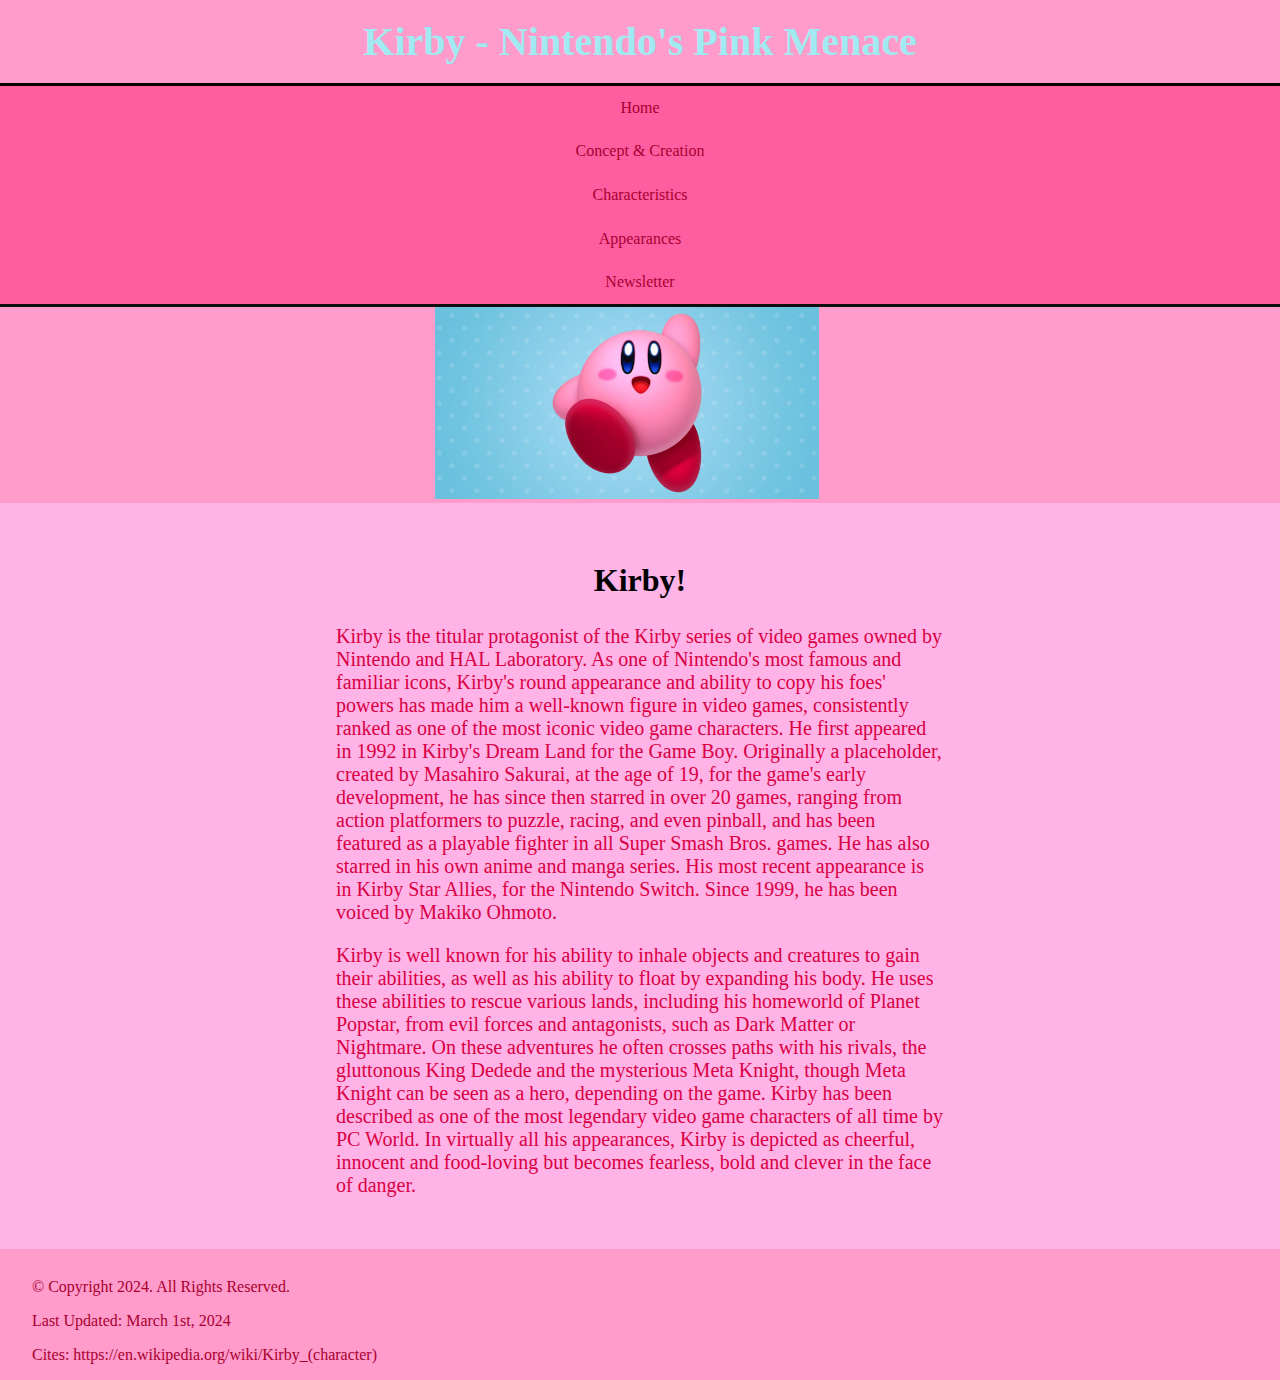
<file: index.html>
<!doctype html>
<!--
Student Name: Hunter Dettmer
File Name: index.html
Date Created: 02/27/2024
-->
<html lang="en">
<head>
	<meta charset="UTF-8">
	<title>Kirby! - Home</title>
	<link rel="stylesheet" href="css/styles.css">
</head>

<body>
	<div id="container">
		<!-- Header Content -->
		<header id="header">
			<a href="index.html">
				<h1>Kirby - Nintendo's Pink Menace</h1>
			</a>
		</header>
		
		<!-- Navigation Links -->
		<nav>
			<ul>
				<li><a href="index.html">Home</a></li>
				<li><a href="conceptCreation.html">Concept &amp; Creation</a></li>
				<li><a href="characteristics.html">Characteristics</a></li>
				<li><a href="appearances.html">Appearances</a></li>
				<li><a href="newsletter.html">Newsletter</a></li>
			</ul>
		</nav>
		
		<!-- Header Image -->
		<img src="images/index.jpg" alt="Kirby in his victory pose" id="hero-index">
		
		<!-- Main Page Content -->
		<main>
			<h2>Kirby!</h2>
			<p>Kirby is the titular protagonist of the Kirby series of video games owned by Nintendo and HAL Laboratory. As one of Nintendo's most famous and familiar icons, Kirby's round appearance and ability to copy his foes' powers has made him a well-known figure in video games, consistently ranked as one of the most iconic video game characters. He first appeared in 1992 in Kirby's Dream Land for the Game Boy. Originally a placeholder, created by Masahiro Sakurai, at the age of 19, for the game's early development, he has since then starred in over 20 games, ranging from action platformers to puzzle, racing, and even pinball, and has been featured as a playable fighter in all Super Smash Bros. games. He has also starred in his own anime and manga series. His most recent appearance is in Kirby Star Allies, for the Nintendo Switch. Since 1999, he has been voiced by Makiko Ohmoto.</p>

			<p>Kirby is well known for his ability to inhale objects and creatures to gain their abilities, as well as his ability to float by expanding his body. He uses these abilities to rescue various lands, including his homeworld of Planet Popstar, from evil forces and antagonists, such as Dark Matter or Nightmare. On these adventures he often crosses paths with his rivals, the gluttonous King Dedede and the mysterious Meta Knight, though Meta Knight can be seen as a hero, depending on the game. Kirby has been described as one of the most legendary video game characters of all time by PC World. In virtually all his appearances, Kirby is depicted as cheerful, innocent and food-loving but becomes fearless, bold and clever in the face of danger.</p>
		</main>
		
		<!-- Footer Section -->
		<footer>
			<p>&copy; Copyright 2024. All Rights Reserved.</p>
			<p>Last Updated: March 1st, 2024</p>
			<p>Cites: <a href="https://en.wikipedia.org/wiki/Kirby_(character)">https://en.wikipedia.org/wiki/Kirby_(character)</a></p>
		</footer>
	</div>
</body>
</html>
</file>
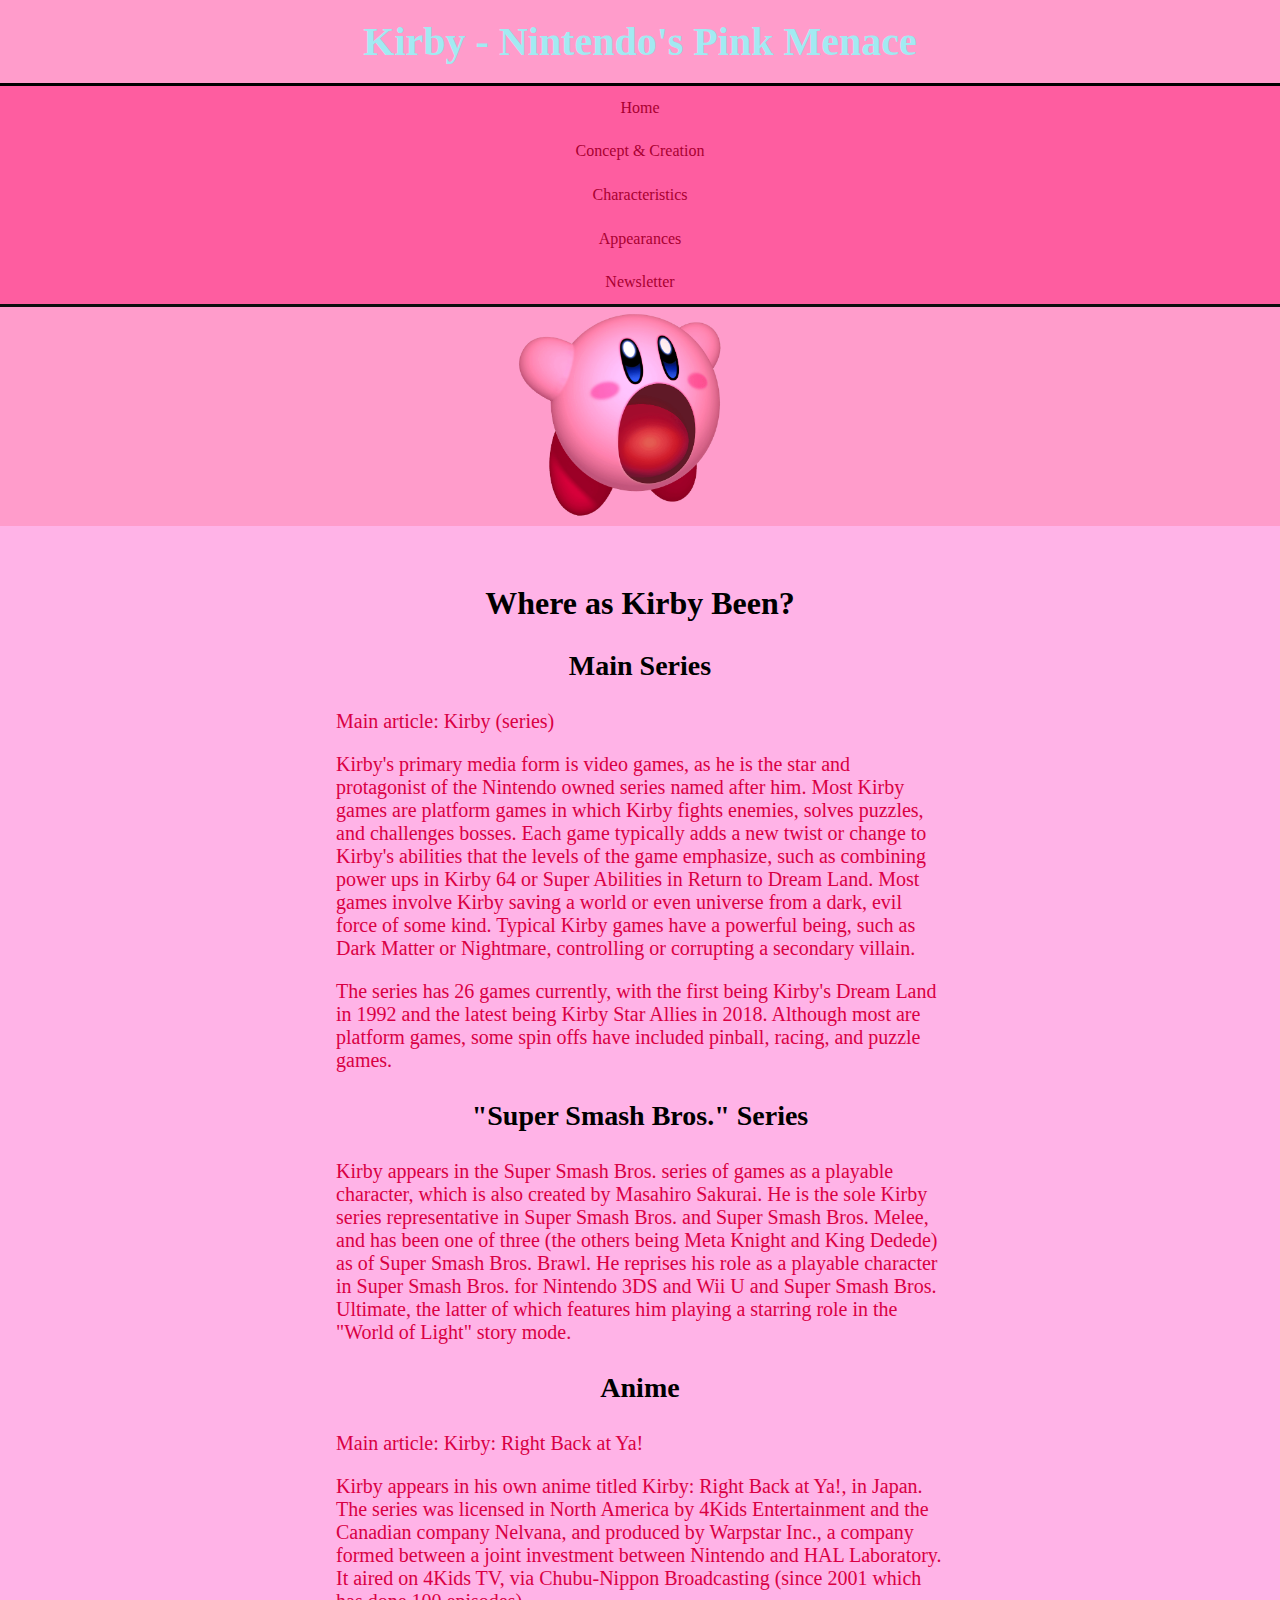
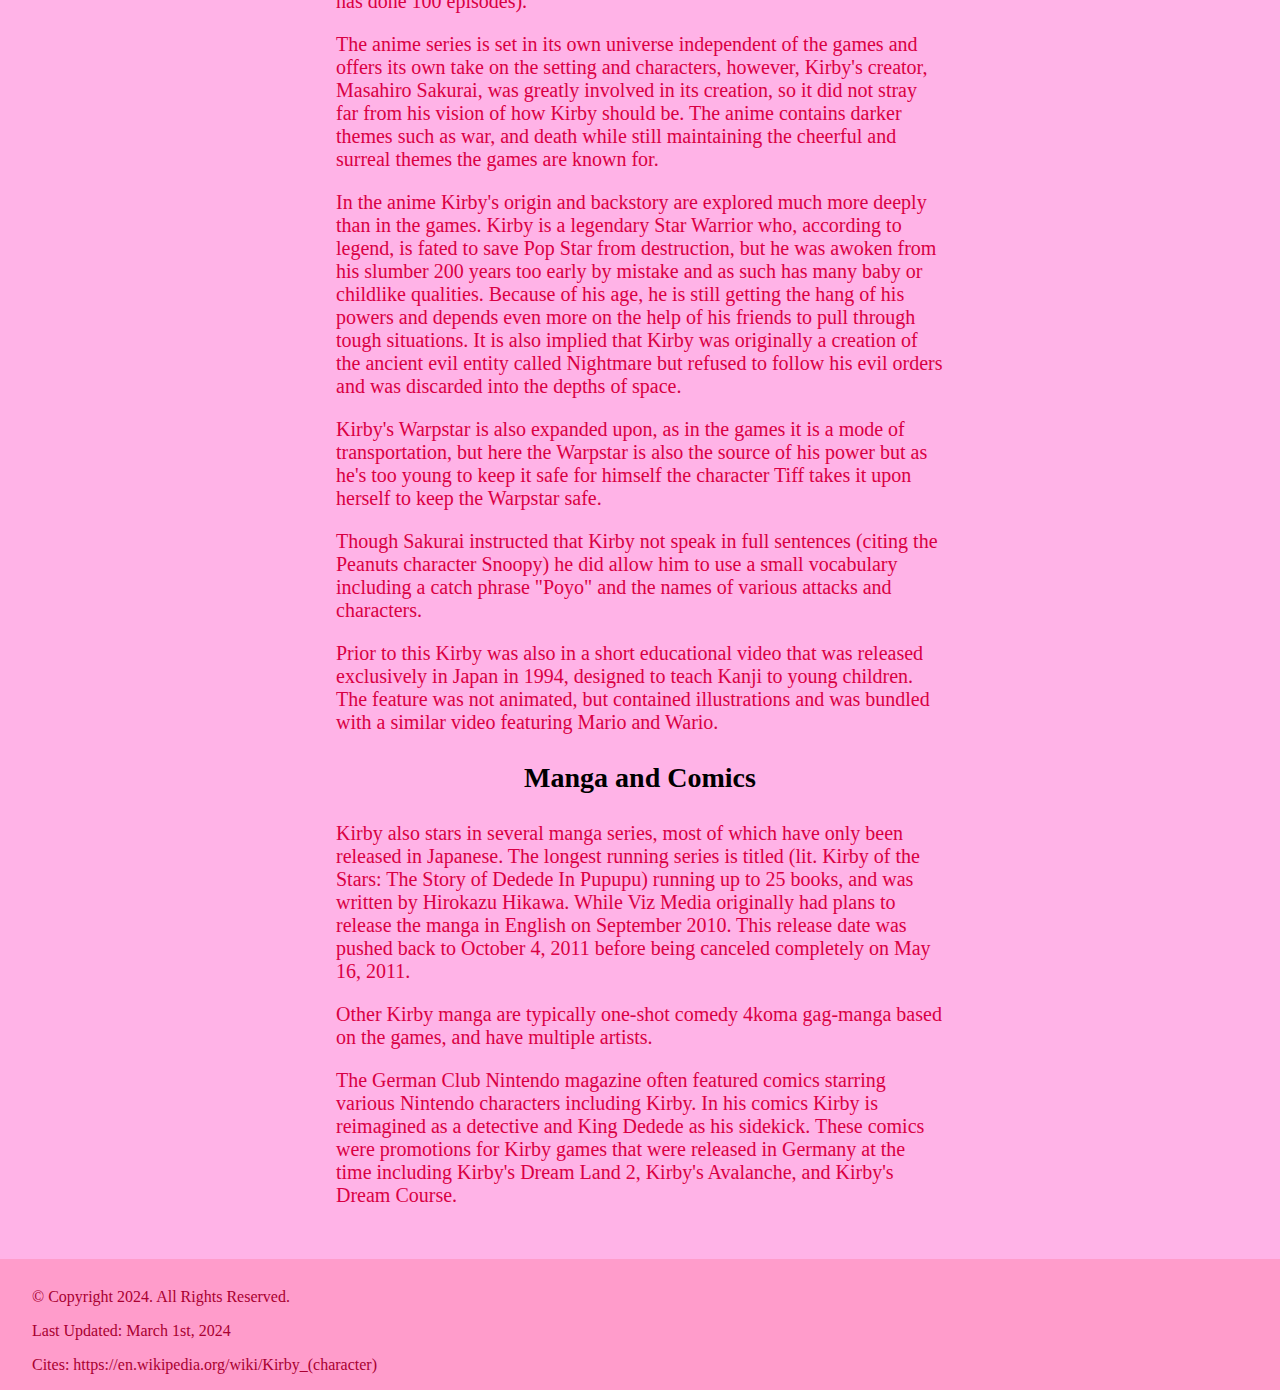
<file: appearances.html>
<!doctype html>
<!--
Student Name: Hunter Dettmer
File Name: appearences.html
Date Created: 02/27/2024
-->
<html lang="en">
<head>
	<meta charset="UTF-8">
	<title>Kirby! - Appearances</title>
	<link rel="stylesheet" href="css/styles.css">
</head>

<body>
	<div id="container">
		<!-- Header Content -->
		<header id="header">
			<a href="index.html">
				<h1>Kirby - Nintendo's Pink Menace</h1>
			</a>
		</header>
		
		<!-- Navigation Links -->
		<nav>
			<ul>
				<li><a href="index.html">Home</a></li>
				<li><a href="conceptCreation.html">Concept &amp; Creation</a></li>
				<li><a href="characteristics.html">Characteristics</a></li>
				<li><a href="appearances.html">Appearances</a></li>
				<li><a href="newsletter.html">Newsletter</a></li>
			</ul>
		</nav>
		
		<!-- Header Image -->
		<img src="images/appearances.png" alt="Kirby in his suction pose" id="hero-appear">
		
		<!-- Main Page Content -->
		<main>
			<h2>Where as Kirby Been?</h2>
			
			<h3>Main Series</h3>
			
			<p>Main article: Kirby (series)</p>

			<p>Kirby's primary media form is video games, as he is the star and protagonist of the Nintendo owned series named after him. Most Kirby games are platform games in which Kirby fights enemies, solves puzzles, and challenges bosses. Each game typically adds a new twist or change to Kirby's abilities that the levels of the game emphasize, such as combining power ups in Kirby 64 or Super Abilities in Return to Dream Land. Most games involve Kirby saving a world or even universe from a dark, evil force of some kind. Typical Kirby games have a powerful being, such as Dark Matter or Nightmare, controlling or corrupting a secondary villain.</p>

			<p>The series has 26 games currently, with the first being Kirby's Dream Land in 1992 and the latest being Kirby Star Allies in 2018. Although most are platform games, some spin offs have included pinball, racing, and puzzle games.</p>
			
			<h3>"Super Smash Bros." Series</h3>
			
			<p>Kirby appears in the Super Smash Bros. series of games as a playable character, which is also created by Masahiro Sakurai. He is the sole Kirby series representative in Super Smash Bros. and Super Smash Bros. Melee, and has been one of three (the others being Meta Knight and King Dedede) as of Super Smash Bros. Brawl. He reprises his role as a playable character in Super Smash Bros. for Nintendo 3DS and Wii U and Super Smash Bros. Ultimate, the latter of which features him playing a starring role in the "World of Light" story mode.</p>
			
			<h3>Anime</h3>
			
			<p>Main article: Kirby: Right Back at Ya!</p>

			<p>Kirby appears in his own anime titled Kirby: Right Back at Ya!, in Japan. The series was licensed in North America by 4Kids Entertainment and the Canadian company Nelvana, and produced by Warpstar Inc., a company formed between a joint investment between Nintendo and HAL Laboratory. It aired on 4Kids TV, via Chubu-Nippon Broadcasting (since 2001 which has done 100 episodes).</p>

			<p>The anime series is set in its own universe independent of the games and offers its own take on the setting and characters, however, Kirby's creator, Masahiro Sakurai, was greatly involved in its creation, so it did not stray far from his vision of how Kirby should be. The anime contains darker themes such as war, and death while still maintaining the cheerful and surreal themes the games are known for.</p>

			<p>In the anime Kirby's origin and backstory are explored much more deeply than in the games. Kirby is a legendary Star Warrior who, according to legend, is fated to save Pop Star from destruction, but he was awoken from his slumber 200 years too early by mistake and as such has many baby or childlike qualities. Because of his age, he is still getting the hang of his powers and depends even more on the help of his friends to pull through tough situations. It is also implied that Kirby was originally a creation of the ancient evil entity called Nightmare but refused to follow his evil orders and was discarded into the depths of space.</p>

			<p>Kirby's Warpstar is also expanded upon, as in the games it is a mode of transportation, but here the Warpstar is also the source of his power but as he's too young to keep it safe for himself the character Tiff takes it upon herself to keep the Warpstar safe.</p>

			<p>Though Sakurai instructed that Kirby not speak in full sentences (citing the Peanuts character Snoopy) he did allow him to use a small vocabulary including a catch phrase "Poyo" and the names of various attacks and characters.</p>

			<p>Prior to this Kirby was also in a short educational video that was released exclusively in Japan in 1994, designed to teach Kanji to young children. The feature was not animated, but contained illustrations and was bundled with a similar video featuring Mario and Wario.</p>
			
			<h3>Manga and Comics</h3>
			
			<p>Kirby also stars in several manga series, most of which have only been released in Japanese. The longest running series is titled (lit. Kirby of the Stars: The Story of Dedede In Pupupu) running up to 25 books, and was written by Hirokazu Hikawa. While Viz Media originally had plans to release the manga in English on September 2010. This release date was pushed back to October 4, 2011 before being canceled completely on May 16, 2011.</p>

			<p>Other Kirby manga are typically one-shot comedy 4koma gag-manga based on the games, and have multiple artists.</p>

			<p>The German Club Nintendo magazine often featured comics starring various Nintendo characters including Kirby. In his comics Kirby is reimagined as a detective and King Dedede as his sidekick. These comics were promotions for Kirby games that were released in Germany at the time including Kirby's Dream Land 2, Kirby's Avalanche, and Kirby's Dream Course.</p>
			
		</main>
		
		<!-- Footer Section -->
		<footer>
			<p>&copy; Copyright 2024. All Rights Reserved.</p>
			<p>Last Updated: March 1st, 2024</p>
			<p>Cites: <a href="https://en.wikipedia.org/wiki/Kirby_(character)">https://en.wikipedia.org/wiki/Kirby_(character)</a></p>
		</footer>
	</div>
</body>
</html>
</file>
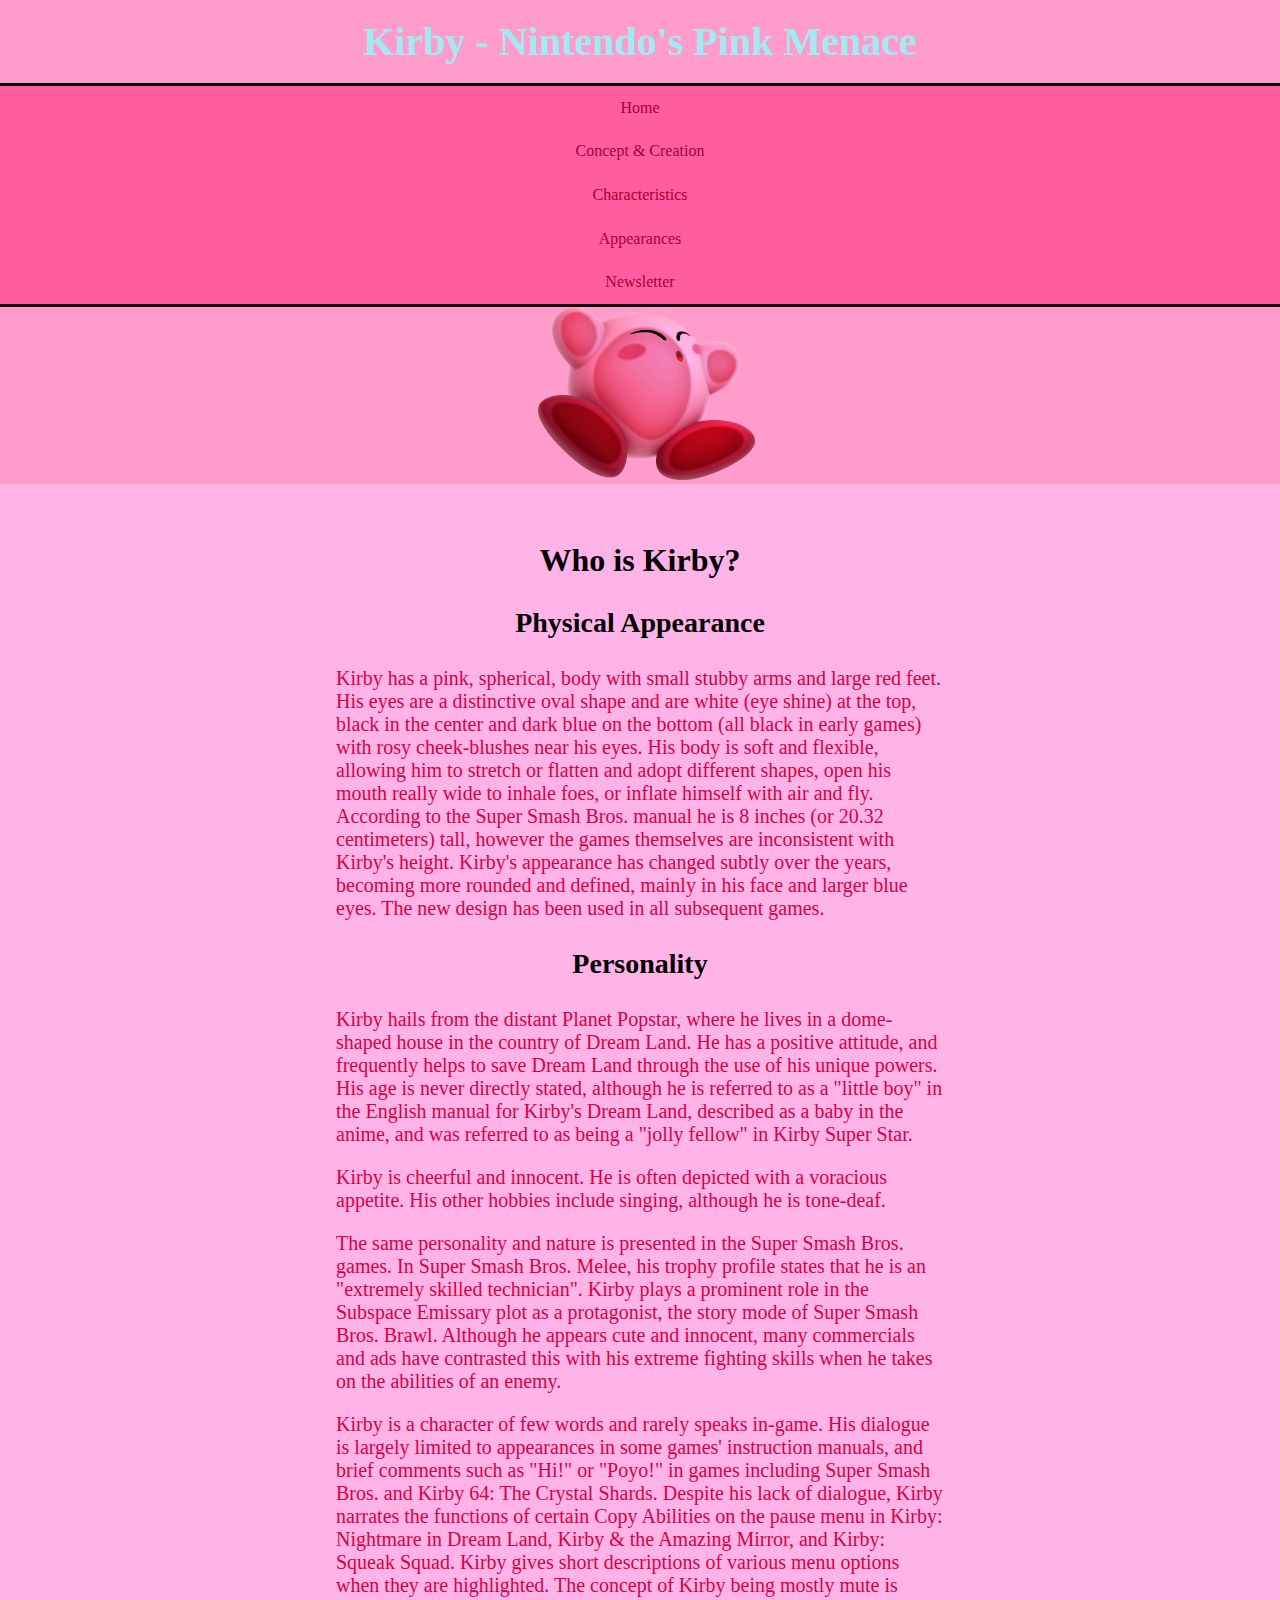
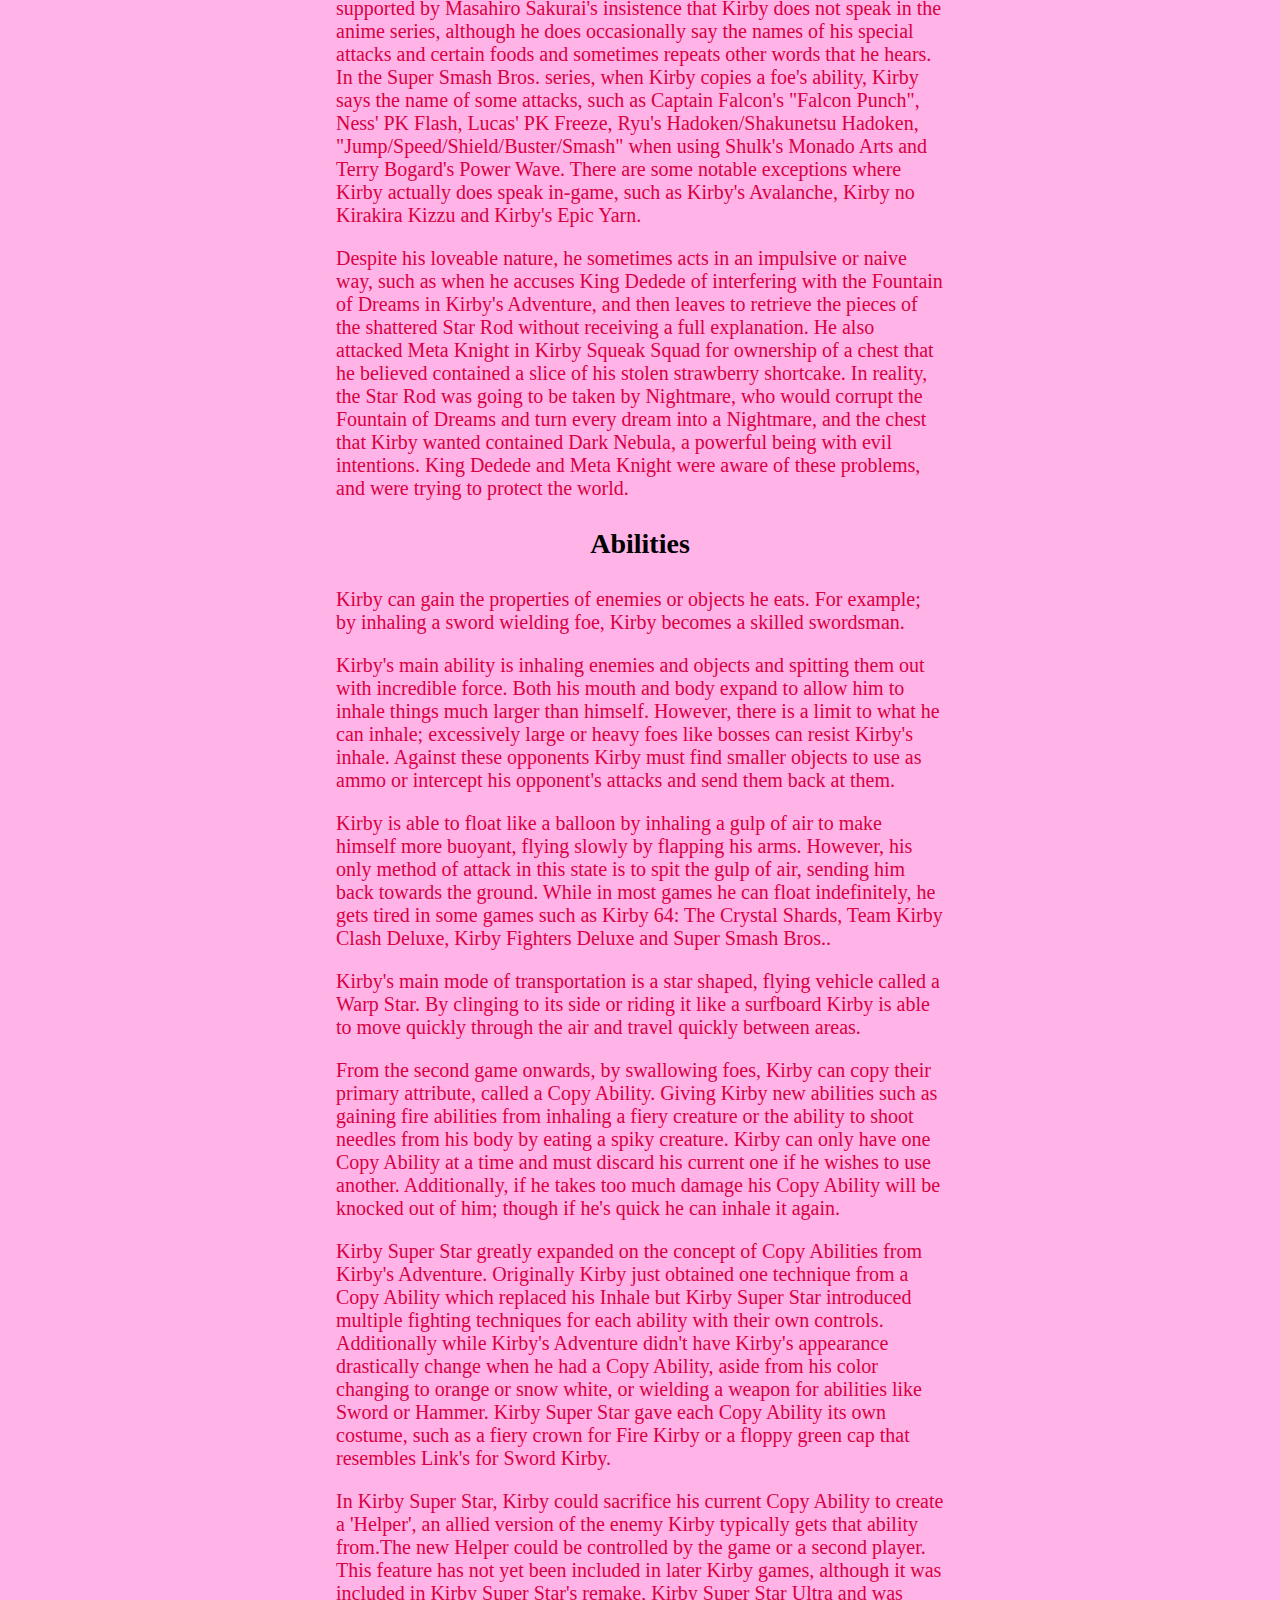
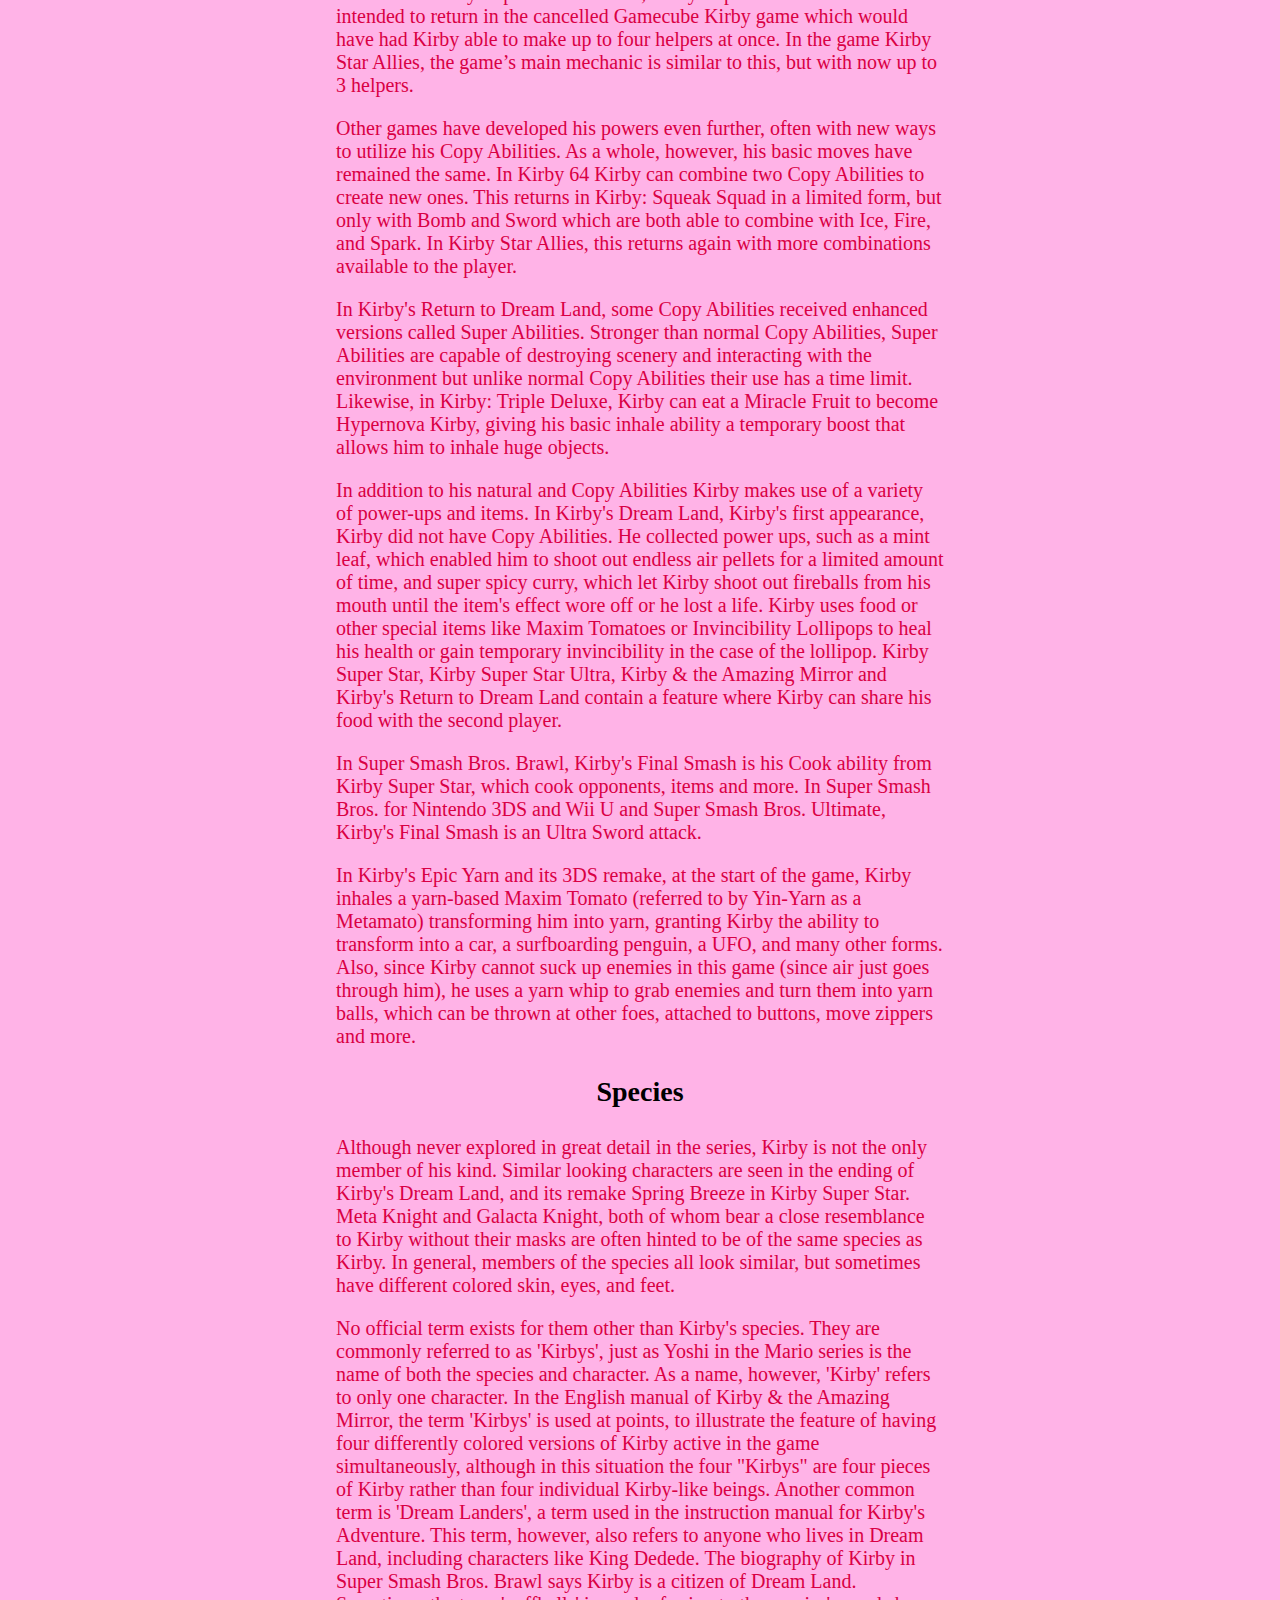
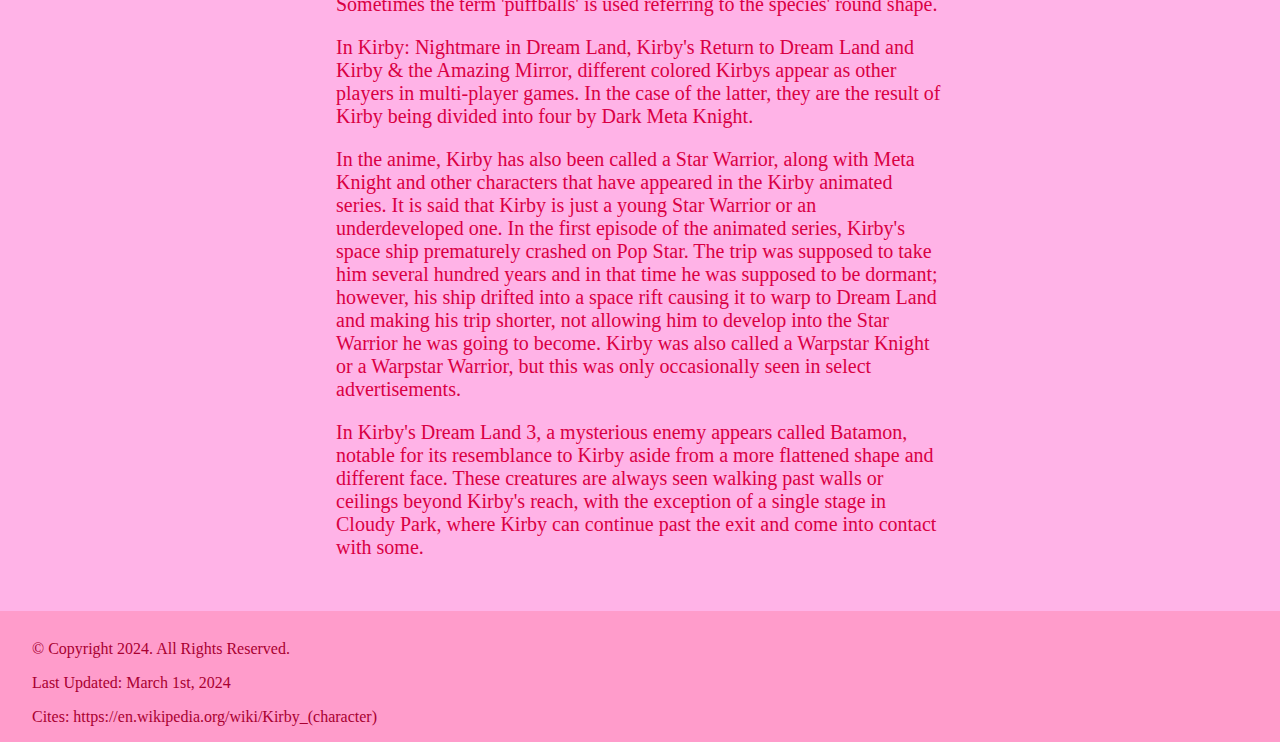
<file: characteristics.html>
<!doctype html>
<!--
Student Name: Hunter Dettmer
File Name: characteristics.html
Date Created: 02/27/2024
-->
<html lang="en">
<head>
	<meta charset="UTF-8">
	<title>Kirby! - Characteristics</title>
	<link rel="stylesheet" href="css/styles.css">
</head>

<body>
	<div id="container">
		<!-- Header Content -->
		<header id="header">
			<a href="index.html">
				<h1>Kirby - Nintendo's Pink Menace</h1>
			</a>
		</header>
		
		<!-- Navigation Links -->
		<nav>
			<ul>
				<li><a href="index.html">Home</a></li>
				<li><a href="conceptCreation.html">Concept &amp; Creation</a></li>
				<li><a href="characteristics.html">Characteristics</a></li>
				<li><a href="appearances.html">Appearances</a></li>
				<li><a href="newsletter.html">Newsletter</a></li>
			</ul>
		</nav>
		
		<!-- Header Image -->
		<img src="images/characteristics.png" alt="Kirby faceplanting" id="hero-character">
		
		<!-- Main Page Content -->
		<main>
			<h2>Who is Kirby?</h2>
			
			<h3>Physical Appearance</h3>
			
			<p>Kirby has a pink, spherical, body with small stubby arms and large red feet. His eyes are a distinctive oval shape and are white (eye shine) at the top, black in the center and dark blue on the bottom (all black in early games) with rosy cheek-blushes near his eyes. His body is soft and flexible, allowing him to stretch or flatten and adopt different shapes, open his mouth really wide to inhale foes, or inflate himself with air and fly. According to the Super Smash Bros. manual he is 8 inches (or 20.32 centimeters) tall, however the games themselves are inconsistent with Kirby's height. Kirby's appearance has changed subtly over the years, becoming more rounded and defined, mainly in his face and larger blue eyes. The new design has been used in all subsequent games.</p>
			
			<h3>Personality</h3>
			
			<p>Kirby hails from the distant Planet Popstar, where he lives in a dome-shaped house in the country of Dream Land. He has a positive attitude, and frequently helps to save Dream Land through the use of his unique powers. His age is never directly stated, although he is referred to as a "little boy" in the English manual for Kirby's Dream Land, described as a baby in the anime, and was referred to as being a "jolly fellow" in Kirby Super Star.</p>
			
			<p>Kirby is cheerful and innocent. He is often depicted with a voracious appetite. His other hobbies include singing, although he is tone-deaf.</p>

			<p>The same personality and nature is presented in the Super Smash Bros. games. In Super Smash Bros. Melee, his trophy profile states that he is an "extremely skilled technician". Kirby plays a prominent role in the Subspace Emissary plot as a protagonist, the story mode of Super Smash Bros. Brawl. Although he appears cute and innocent, many commercials and ads have contrasted this with his extreme fighting skills when he takes on the abilities of an enemy.</p>

			<p>Kirby is a character of few words and rarely speaks in-game. His dialogue is largely limited to appearances in some games' instruction manuals, and brief comments such as "Hi!" or "Poyo!" in games including Super Smash Bros. and Kirby 64: The Crystal Shards. Despite his lack of dialogue, Kirby narrates the functions of certain Copy Abilities on the pause menu in Kirby: Nightmare in Dream Land, Kirby &amp; the Amazing Mirror, and Kirby: Squeak Squad. Kirby gives short descriptions of various menu options when they are highlighted. The concept of Kirby being mostly mute is supported by Masahiro Sakurai's insistence that Kirby does not speak in the anime series, although he does occasionally say the names of his special attacks and certain foods and sometimes repeats other words that he hears. In the Super Smash Bros. series, when Kirby copies a foe's ability, Kirby says the name of some attacks, such as Captain Falcon's "Falcon Punch", Ness' PK Flash, Lucas' PK Freeze, Ryu's Hadoken/Shakunetsu Hadoken, "Jump/Speed/Shield/Buster/Smash" when using Shulk's Monado Arts and Terry Bogard's Power Wave. There are some notable exceptions where Kirby actually does speak in-game, such as Kirby's Avalanche, Kirby no Kirakira Kizzu and Kirby's Epic Yarn.</p>
				
			<p>Despite his loveable nature, he sometimes acts in an impulsive or naive way, such as when he accuses King Dedede of interfering with the Fountain of Dreams in Kirby's Adventure, and then leaves to retrieve the pieces of the shattered Star Rod without receiving a full explanation. He also attacked Meta Knight in Kirby Squeak Squad for ownership of a chest that he believed contained a slice of his stolen strawberry shortcake. In reality, the Star Rod was going to be taken by Nightmare, who would corrupt the Fountain of Dreams and turn every dream into a Nightmare, and the chest that Kirby wanted contained Dark Nebula, a powerful being with evil intentions. King Dedede and Meta Knight were aware of these problems, and were trying to protect the world.</p>
			
			<h3>Abilities</h3>
			
			<p>Kirby can gain the properties of enemies or objects he eats. For example; by inhaling a sword wielding foe, Kirby becomes a skilled swordsman.</p>

			<p>Kirby's main ability is inhaling enemies and objects and spitting them out with incredible force. Both his mouth and body expand to allow him to inhale things much larger than himself. However, there is a limit to what he can inhale; excessively large or heavy foes like bosses can resist Kirby's inhale. Against these opponents Kirby must find smaller objects to use as ammo or intercept his opponent's attacks and send them back at them.</p>

			<p>Kirby is able to float like a balloon by inhaling a gulp of air to make himself more buoyant, flying slowly by flapping his arms. However, his only method of attack in this state is to spit the gulp of air, sending him back towards the ground. While in most games he can float indefinitely, he gets tired in some games such as Kirby 64: The Crystal Shards, Team Kirby Clash Deluxe, Kirby Fighters Deluxe and Super Smash Bros..</p>

			<p>Kirby's main mode of transportation is a star shaped, flying vehicle called a Warp Star. By clinging to its side or riding it like a surfboard Kirby is able to move quickly through the air and travel quickly between areas.</p>

			<p>From the second game onwards, by swallowing foes, Kirby can copy their primary attribute, called a Copy Ability. Giving Kirby new abilities such as gaining fire abilities from inhaling a fiery creature or the ability to shoot needles from his body by eating a spiky creature. Kirby can only have one Copy Ability at a time and must discard his current one if he wishes to use another. Additionally, if he takes too much damage his Copy Ability will be knocked out of him; though if he's quick he can inhale it again.</p>

			<p>Kirby Super Star greatly expanded on the concept of Copy Abilities from Kirby's Adventure. Originally Kirby just obtained one technique from a Copy Ability which replaced his Inhale but Kirby Super Star introduced multiple fighting techniques for each ability with their own controls. Additionally while Kirby's Adventure didn't have Kirby's appearance drastically change when he had a Copy Ability, aside from his color changing to orange or snow white, or wielding a weapon for abilities like Sword or Hammer. Kirby Super Star gave each Copy Ability its own costume, such as a fiery crown for Fire Kirby or a floppy green cap that resembles Link's for Sword Kirby.</p>

			<p>In Kirby Super Star, Kirby could sacrifice his current Copy Ability to create a 'Helper', an allied version of the enemy Kirby typically gets that ability from.The new Helper could be controlled by the game or a second player. This feature has not yet been included in later Kirby games, although it was included in Kirby Super Star's remake, Kirby Super Star Ultra and was intended to return in the cancelled Gamecube Kirby game which would have had Kirby able to make up to four helpers at once. In the game Kirby Star Allies, the game’s main mechanic is similar to this, but with now up to 3 helpers.</p>

			<p>Other games have developed his powers even further, often with new ways to utilize his Copy Abilities. As a whole, however, his basic moves have remained the same. In Kirby 64 Kirby can combine two Copy Abilities to create new ones. This returns in Kirby: Squeak Squad in a limited form, but only with Bomb and Sword which are both able to combine with Ice, Fire, and Spark. In Kirby Star Allies, this returns again with more combinations available to the player.</p>

			<p>In Kirby's Return to Dream Land, some Copy Abilities received enhanced versions called Super Abilities. Stronger than normal Copy Abilities, Super Abilities are capable of destroying scenery and interacting with the environment but unlike normal Copy Abilities their use has a time limit. Likewise, in Kirby: Triple Deluxe, Kirby can eat a Miracle Fruit to become Hypernova Kirby, giving his basic inhale ability a temporary boost that allows him to inhale huge objects.</p>
			
			<p>In addition to his natural and Copy Abilities Kirby makes use of a variety of power-ups and items. In Kirby's Dream Land, Kirby's first appearance, Kirby did not have Copy Abilities. He collected power ups, such as a mint leaf, which enabled him to shoot out endless air pellets for a limited amount of time, and super spicy curry, which let Kirby shoot out fireballs from his mouth until the item's effect wore off or he lost a life. Kirby uses food or other special items like Maxim Tomatoes or Invincibility Lollipops to heal his health or gain temporary invincibility in the case of the lollipop. Kirby Super Star, Kirby Super Star Ultra, Kirby &amp; the Amazing Mirror and Kirby's Return to Dream Land contain a feature where Kirby can share his food with the second player.</p>

			<p>In Super Smash Bros. Brawl, Kirby's Final Smash is his Cook ability from Kirby Super Star, which cook opponents, items and more. In Super Smash Bros. for Nintendo 3DS and Wii U and Super Smash Bros. Ultimate, Kirby's Final Smash is an Ultra Sword attack.</p>

			<p>In Kirby's Epic Yarn and its 3DS remake, at the start of the game, Kirby inhales a yarn-based Maxim Tomato (referred to by Yin-Yarn as a Metamato) transforming him into yarn, granting Kirby the ability to transform into a car, a surfboarding penguin, a UFO, and many other forms. Also, since Kirby cannot suck up enemies in this game (since air just goes through him), he uses a yarn whip to grab enemies and turn them into yarn balls, which can be thrown at other foes, attached to buttons, move zippers and more.</p>
			
			<h3>Species</h3>
			
			<p>Although never explored in great detail in the series, Kirby is not the only member of his kind. Similar looking characters are seen in the ending of Kirby's Dream Land, and its remake Spring Breeze in Kirby Super Star. Meta Knight and Galacta Knight, both of whom bear a close resemblance to Kirby without their masks are often hinted to be of the same species as Kirby. In general, members of the species all look similar, but sometimes have different colored skin, eyes, and feet.</p>

			<p>No official term exists for them other than Kirby's species. They are commonly referred to as 'Kirbys', just as Yoshi in the Mario series is the name of both the species and character. As a name, however, 'Kirby' refers to only one character. In the English manual of Kirby &amp; the Amazing Mirror, the term 'Kirbys' is used at points, to illustrate the feature of having four differently colored versions of Kirby active in the game simultaneously, although in this situation the four "Kirbys" are four pieces of Kirby rather than four individual Kirby-like beings. Another common term is 'Dream Landers', a term used in the instruction manual for Kirby's Adventure. This term, however, also refers to anyone who lives in Dream Land, including characters like King Dedede. The biography of Kirby in Super Smash Bros. Brawl says Kirby is a citizen of Dream Land. Sometimes the term 'puffballs' is used referring to the species' round shape.</p>

			<p>In Kirby: Nightmare in Dream Land, Kirby's Return to Dream Land and Kirby &amp; the Amazing Mirror, different colored Kirbys appear as other players in multi-player games. In the case of the latter, they are the result of Kirby being divided into four by Dark Meta Knight.</p>

			<p>In the anime, Kirby has also been called a Star Warrior, along with Meta Knight and other characters that have appeared in the Kirby animated series. It is said that Kirby is just a young Star Warrior or an underdeveloped one. In the first episode of the animated series, Kirby's space ship prematurely crashed on Pop Star. The trip was supposed to take him several hundred years and in that time he was supposed to be dormant; however, his ship drifted into a space rift causing it to warp to Dream Land and making his trip shorter, not allowing him to develop into the Star Warrior he was going to become. Kirby was also called a Warpstar Knight or a Warpstar Warrior, but this was only occasionally seen in select advertisements.</p>

			<p>In Kirby's Dream Land 3, a mysterious enemy appears called Batamon, notable for its resemblance to Kirby aside from a more flattened shape and different face. These creatures are always seen walking past walls or ceilings beyond Kirby's reach, with the exception of a single stage in Cloudy Park, where Kirby can continue past the exit and come into contact with some.</p>
			
		</main>
		
		<!-- Footer Section -->
		<footer>
			<p>&copy; Copyright 2024. All Rights Reserved.</p>
			<p>Last Updated: March 1st, 2024</p>
			<p>Cites: <a href="https://en.wikipedia.org/wiki/Kirby_(character)">https://en.wikipedia.org/wiki/Kirby_(character)</a></p>
		</footer>
	</div>
</body>
</html>
</file>
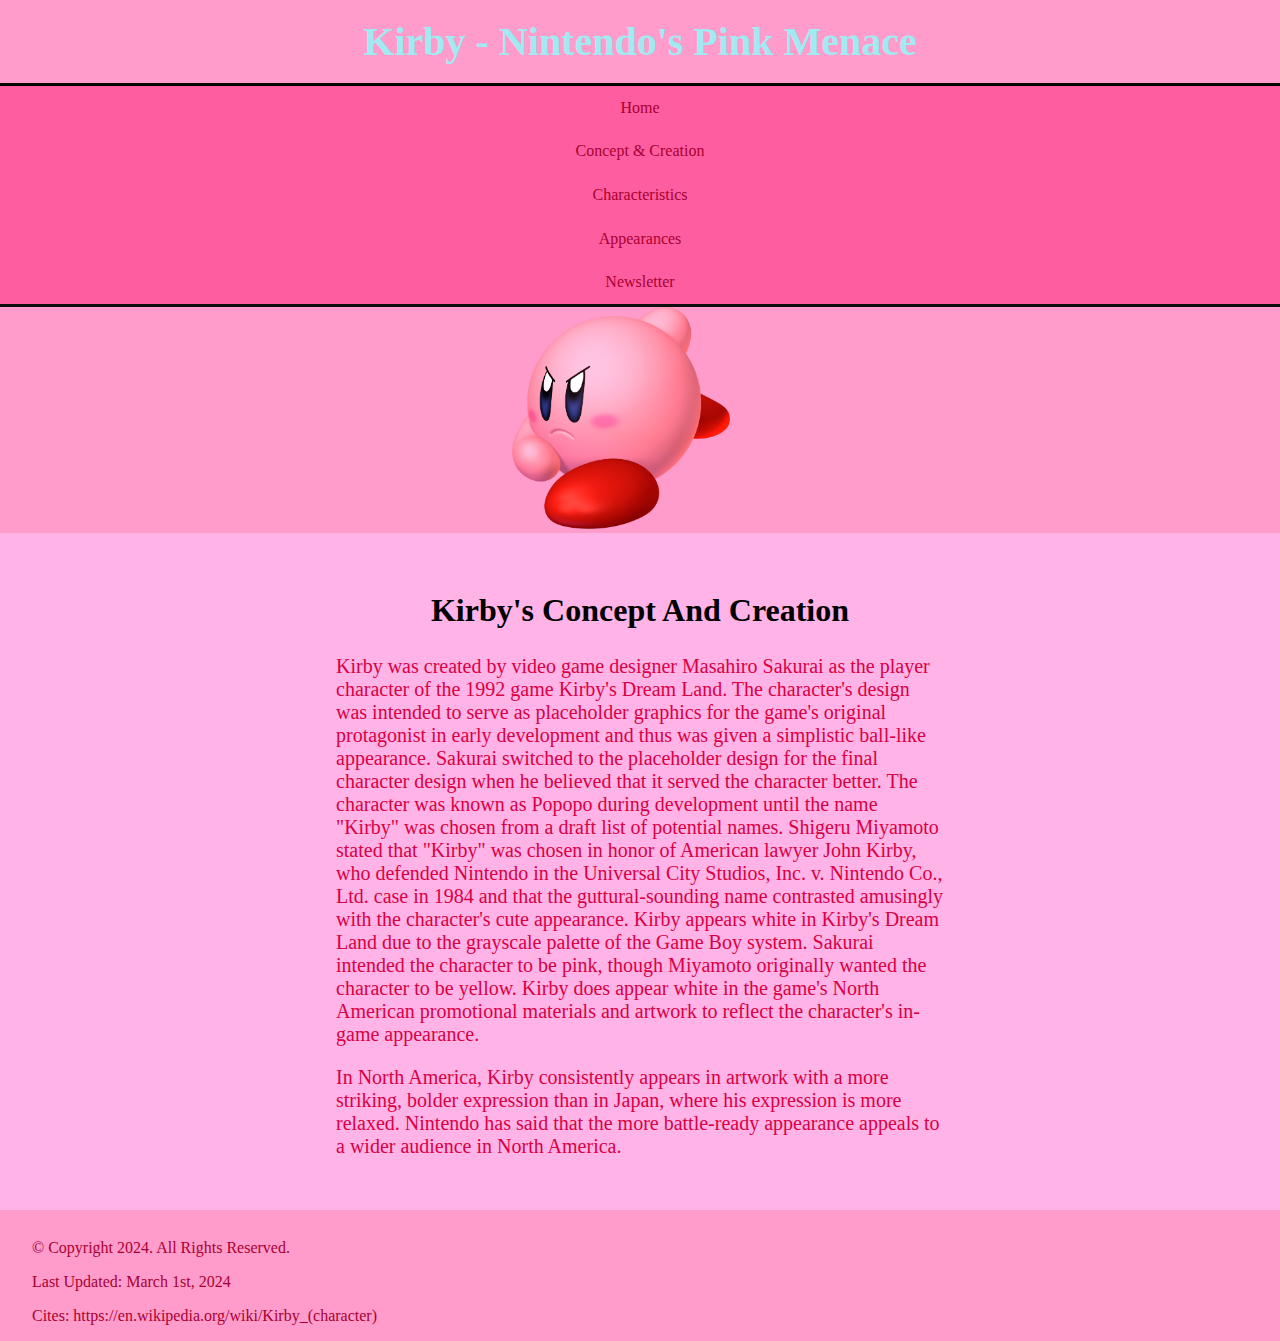
<file: conceptCreation.html>
<!doctype html>
<!--
Student Name: Hunter Dettmer
File Name: conceptCreation.html
Date Created: 02/27/2024
-->
<html lang="en">
<head>
	<meta charset="UTF-8">
	<title>Kirby! - Concept and Creation</title>
	<link rel="stylesheet" href="css/styles.css">
</head>

<body>
	<div id="container">
		<!-- Header Content -->
		<header id="header">
			<a href="index.html">
				<h1>Kirby - Nintendo's Pink Menace</h1>
			</a>
		</header>
		
		<!-- Navigation Links -->
		<nav>
			<ul>
				<li><a href="index.html">Home</a></li>
				<li><a href="conceptCreation.html">Concept &amp; Creation</a></li>
				<li><a href="characteristics.html">Characteristics</a></li>
				<li><a href="appearances.html">Appearances</a></li>
				<li><a href="newsletter.html">Newsletter</a></li>
			</ul>
		</nav>
		
		<!-- Header Image -->
		<img src="images/conceptCreate.png" alt="Kirby getting ready to fight" id="hero-concept">
		
		<!-- Main Page Content -->
		<main>
			<h2>Kirby's Concept And Creation</h2>

			<p>Kirby was created by video game designer Masahiro Sakurai as the player character of the 1992 game Kirby's Dream Land. The character's design was intended to serve as placeholder graphics for the game's original protagonist in early development and thus was given a simplistic ball-like appearance. Sakurai switched to the placeholder design for the final character design when he believed that it served the character better. The character was known as Popopo during development until the name "Kirby" was chosen from a draft list of potential names. Shigeru Miyamoto stated that "Kirby" was chosen in honor of American lawyer John Kirby, who defended Nintendo in the Universal City Studios, Inc. v. Nintendo Co., Ltd. case in 1984 and that the guttural-sounding name contrasted amusingly with the character's cute appearance. Kirby appears white in Kirby's Dream Land due to the grayscale palette of the Game Boy system. Sakurai intended the character to be pink, though Miyamoto originally wanted the character to be yellow. Kirby does appear white in the game's North American promotional materials and artwork to reflect the character's in-game appearance.</p>
				
			<p>In North America, Kirby consistently appears in artwork with a more striking, bolder expression than in Japan, where his expression is more relaxed. Nintendo has said that the more battle-ready appearance appeals to a wider audience in North America.</p>
		</main>
		
		<!-- Footer Section -->
		<footer>
			<p>&copy; Copyright 2024. All Rights Reserved.</p>
			<p>Last Updated: March 1st, 2024</p>
			<p>Cites: <a href="https://en.wikipedia.org/wiki/Kirby_(character)">https://en.wikipedia.org/wiki/Kirby_(character)</a></p>
		</footer>
	</div>
</body>
</html>
</file>
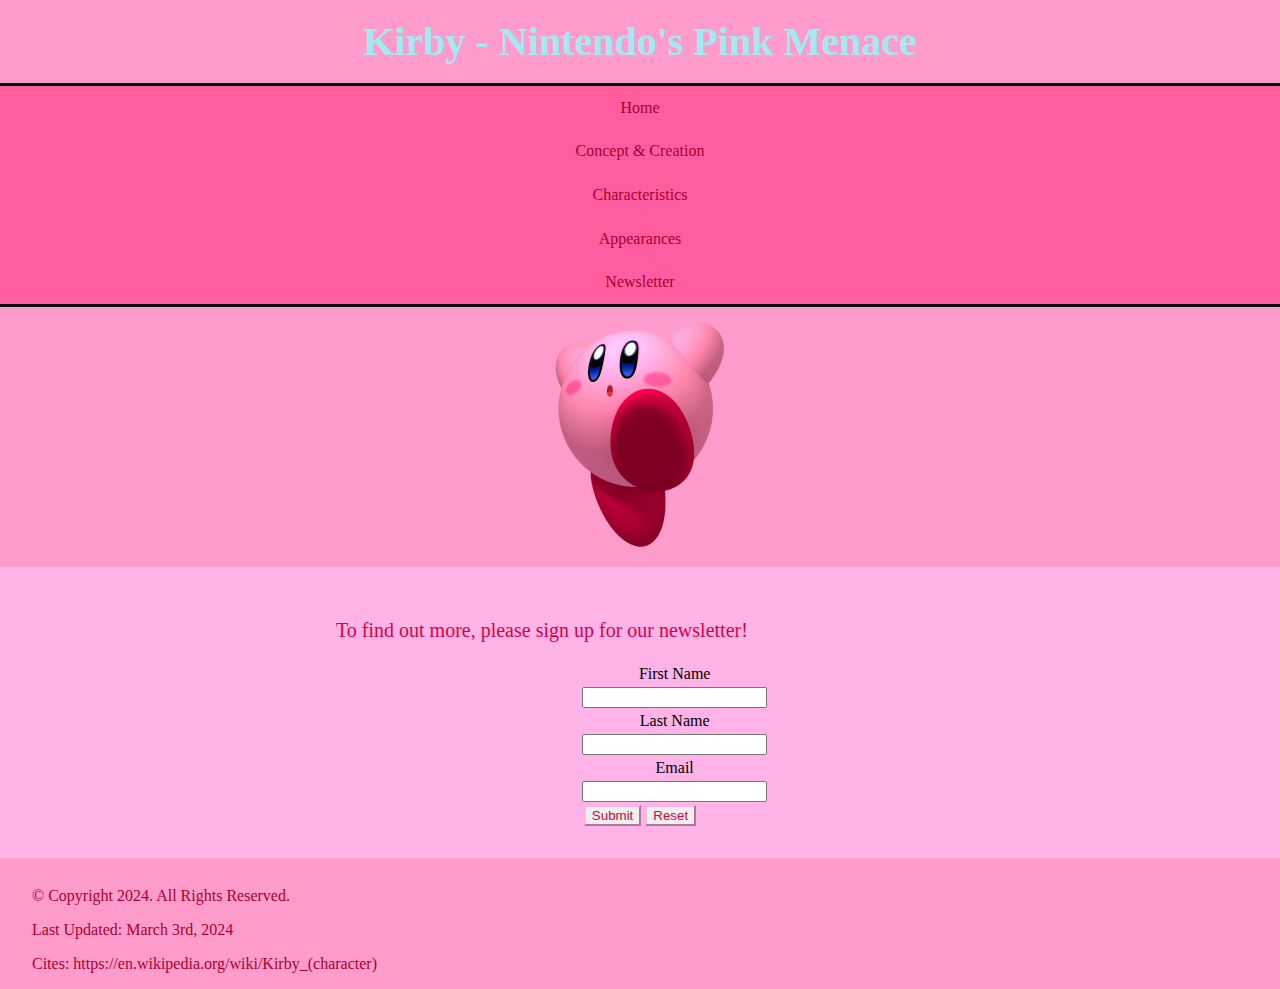
<file: newsletter.html>
<!doctype html>
<!--
Student Name: Hunter Dettmer
File Name: newsletter.html
Date Created: 02/27/2024
-->
<html lang="en">
<head>
	<meta charset="UTF-8">
	<title>Kirby! - Newsletter</title>
	<link rel="stylesheet" href="css/styles.css">
</head>

<body>
	<div id="container">
		<!-- Header Content -->
		<header id="header">
			<a href="index.html">
				<h1>Kirby - Nintendo's Pink Menace</h1>
			</a>
		</header>
		
		<!-- Navigation Links -->
		<nav>
			<ul>
				<li><a href="index.html">Home</a></li>
				<li><a href="conceptCreation.html">Concept &amp; Creation</a></li>
				<li><a href="characteristics.html">Characteristics</a></li>
				<li><a href="appearances.html">Appearances</a></li>
				<li><a href="newsletter.html">Newsletter</a></li>
			</ul>
		</nav>
		
		<!-- Header Image -->
		<img src="images/newsletter.png" alt="Kirby jumping" id="hero-news">
		
		<!-- Main Page Content -->
		<main>
			
			<p>To find out more, please sign up for our newsletter!</p>
			
			<form method="get" action="mailto:cte-hunter.dettmer@sllboces.org">
				<table>
					<tr>
						<td>
							<label for="fname">First Name</label>
						</td>
					</tr>
				
					<tr>
						<td>
							<input type="text" name="fname" id="fName" required>
						</td>
					</tr>
				
					<tr>
						<td>
							<label for="lName">Last Name</label>
						</td>
					</tr>
					
					<tr>
						<td>
							<input type="text" name="lname" id="lName" required>
						</td>
					</tr>
					<tr>
						<td>
							<label for="email">Email</label>
						</td>
					</tr>
				
					<tr>
						<td>
							<input type="email" name="email" id="name" required>
						</td>
					</tr>
				</table>
		
		
				<input type="submit" id="submit" value ="Submit" class="btn">
				<input type="reset" id="reset" value="Reset" class="btn">
		
			</form>
		</main>
		
		<!-- Footer Section -->
		<footer>
			<p>&copy; Copyright 2024. All Rights Reserved.</p>
			<p>Last Updated: March 3rd, 2024</p>
			<p>Cites: <a href="https://en.wikipedia.org/wiki/Kirby_(character)">https://en.wikipedia.org/wiki/Kirby_(character)</a></p>
		</footer>
	</div>
</body>
</html>
</file>
<file: css/styles.css>
/*
Author: Hunter Dettmer
Date: 3/1/2023
File Name: styles.css
*/

/* CSS Reset */
body, header, nav, main, footer, h1, div, img, ul, figure, figcaption, section, article, aside, table {
	margin: 0;
	padding: 0;
	border: 0;
}

body {
	background-color: #FF9CCB;
}

#container {
	margin: 0 auto;
}

header {
	border-bottom: 3px solid;
}

header a {
	text-decoration: none;
	color: #A2EAF2;
	text-align: center;
	padding: 5%;
}

h1 {
	font-size: 2.5em;
}

h2 {
	text-align: center;
	font-size: 2em;
}

nav {
	text-align: center;
	background-color: #FE5DA0;
}

nav li {
	padding: 1%;
	font-size: 1em;
	
}

nav li:last-child {
	border-bottom: 3px solid #0D0D0D;
}

nav li a {
	text-decoration: none;
	color: #A90031;
	
}

nav li a:hover {
	border: 2px solid #000;
	border-width: 2.5%;
	background-color: #A90031;
	color: #FE5DA0;
}

#hero-index {
	width: 30%;
	padding-left: 34%;
}

#hero-concept {
	width: 17%;
	padding-left: 40%;
}

#hero-character {
	width: 17%;
	padding-left: 42%;
}

#hero-appear {
	width: 17%;
	padding-left: 40%;
}

#hero-news {
	width: 20%;
	padding-left: 40%;
}

main {
	padding: 2.5%;
	background-color: #FFB3E7;
	text-align: center;
}

main p {
	font-size: 1.25em;
	padding: 0% 25%;
	text-align: left;
	color: #D90044
}

main h3 {
	font-size: 1.75em;
}

table {
	padding-left: 45%;
}

.btn {
	border-color: #FFB3E7;
	color: #D90044;
}

footer {
	color: #A90031;
	text-align: left;
	padding-left: 2.5%;
	padding-top: 1%
}

footer a {
	text-decoration: none;
	color: #A90031;
}

footer a:hover {
	color: #00F
}
</file>
